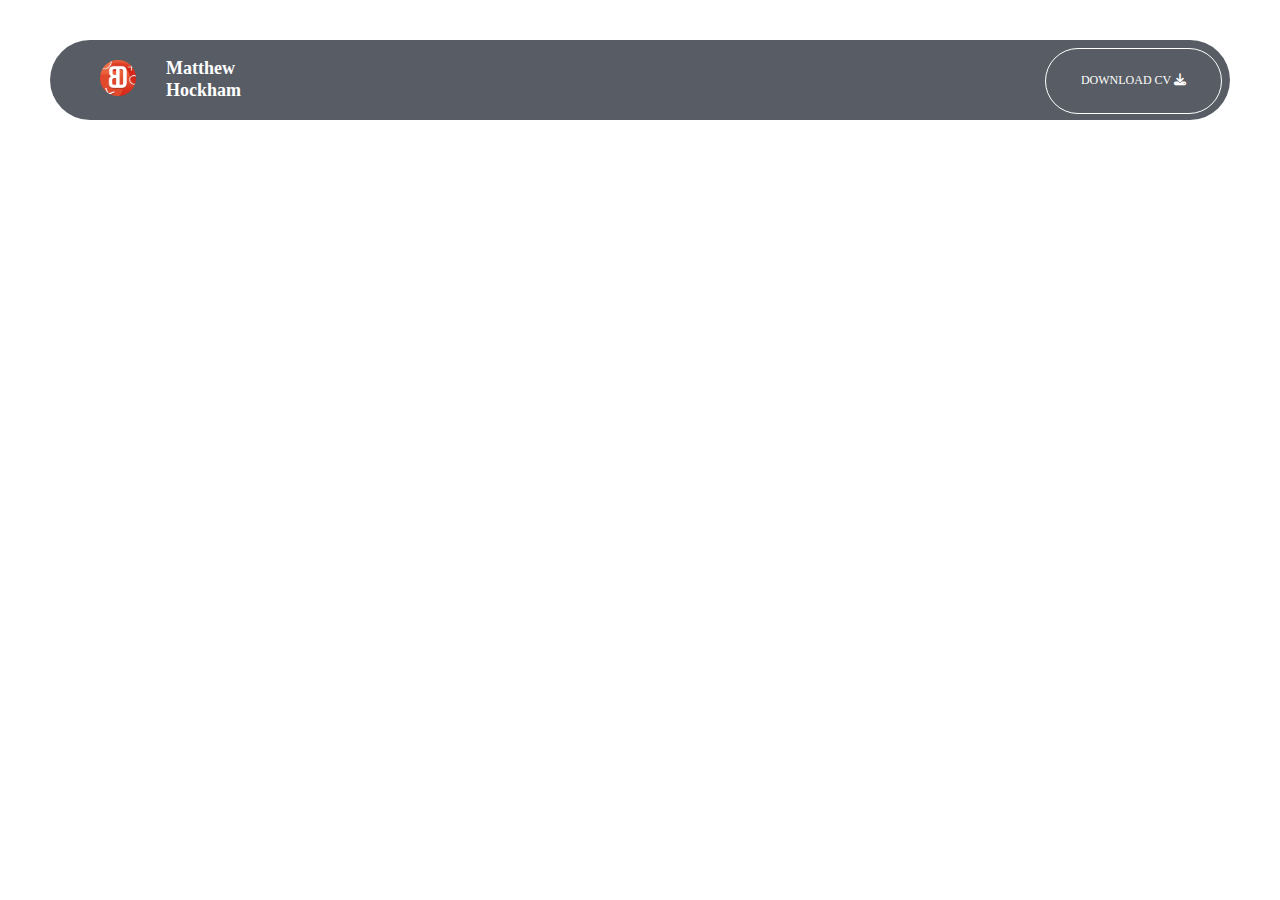
<file: portfolio/index.html>
<!doctype html>
<html lang="en">
<head>
<meta charset="UTF-8">
<meta name="viewport" content="width=device-width, initial-scale=1, user-scalable=no">
<!-- Title of the Webpage -->
<title>Portfolio - Matthew Hockham</title>
<!-- Meta tag for SEO -->
<meta name="description" content="">
<!-- Linked CSS File -->
<link rel="stylesheet" type="text/css" href="css/stylesheet.css">
<!-- Font Awesome Icons -->
<link rel="stylesheet" href="https://cdnjs.cloudflare.com/ajax/libs/font-awesome/6.5.0/css/all.min.css">

<!-- Embedded CSS to allow smooth scroll -->
<style type="text/css">
    html {
        scroll-behavior: smooth !important;
    }
</style>

</head>
    <body>
        <!-- Header -->
        <div class="header" id="header">
            <!-- Logo -->
            <div class="logo">
                <a href="#">
                    <img class="logo-img" src="images/logo.png" alt="My logo">
                    <span class="logo-name">
                        Matthew
                        <br>
                        Hockham
                    </span>
                </a>
            </div>
            <!-- Mobile Menu Button -->
             <a href="#" class="menu-btn"></a>

            <!-- Download CV Button -->
            <a href="#" class="btn download-cv-btn">
                DOWNLOAD CV
                <i class="icon fas fa-download"></i>
                </a>
            </div>
        </div>


    </body>


</html>
</file>
<file: portfolio/css/stylesheet.css>
@charset "utf-8";

@font-face {
    font-family: 'CustomFont';
    src: url('fonts/poppins/Poppins-Black.ttf') format('poppins');
    font-weight: normal;
    font-style: normal;
}

body {
    overflow-x: hidden;
    margin: 0;
    padding: 0;
    font-family: Poppins;
}

header {
    display: block;
}

.header {
    position: fixed;
    background: #585d65;
    left: 50px;
    right: 50px;
    top: 40px;
    height: 80px;
    z-index: 100;
    padding: 0 0 0 50px;
    border-radius: 100px;
}

.logo {
    position: relative;
    float: left;
    width: 200px;
    height: 80px;
    display: flex;
    font-size: 0;
    line-height: 1.2;
    font-weight: 800;
    color: #fff;
    align-items: center;
}

.logo a {
    color: #fff;
}

.logo img.logo-img {
    margin-right: 30px;
    width: auto;
    height: auto;
    max-width: 36px;
    display: inline-block;
}

.logo img {
    border-radius: 100px;
    max-width: 100%;
}

.logo-name {
    font-size: 18px;
    text-decoration: none;
    display: inline-block;
    max-width: 100%;
}

.btn.download-cv-btn {
    float: right;
    margin-top: 8px;
    margin-right: 8px;
    border-color: #fff;
    border-radius: 100px;
}

a.btn, .btn {
    position: relative;
    display: inline-block;
    vertical-align: middle;
    height: 64px;
    line-height: 62px;
    text-align: center;
    font-size: 12px;
    color: #fff;
    text-transform: uppercase;
    cursor: pointer;
    padding: 0px 35px;
    overflow: hidden;
    text-decoration: none;
    border-width: 1px;
    border-style: solid;
}
</file>
